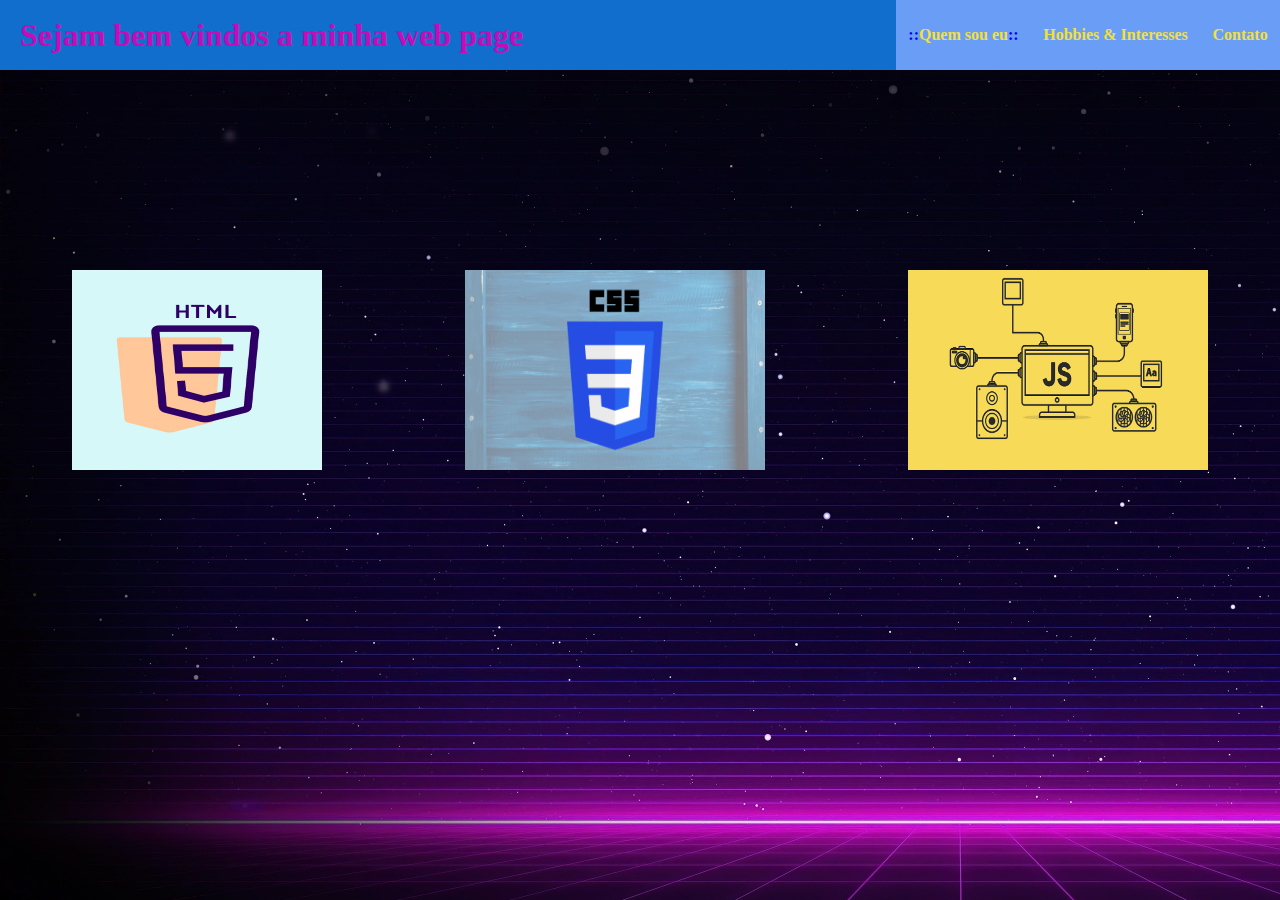
<file: index.html>
<!DOCTYPE html>
<html lang="en">
  <head>
    <meta charset="UTF-8" />
    <meta http-equiv="X-UA-Compatible" content="IE=edge" />
    <meta name="viewport" content="width=device-width, initial-scale=1.0" />
    <title>Document</title>
    <link rel="stylesheet" href="./assets/style01.css" />
  </head>
  <body>
    <header>
      <h1>Sejam bem vindos a minha web page</h1>
      <nav>
        <a href="myinfo.html"><span>::</span>Quem sou eu<span>::</span></a>
        <a href="hobbies.html">Hobbies & Interesses</a>
        <a href="contato.html">Contato</a>
      </nav>            
    </header> 

      <main class="flexbox-container">
        <div class="flexbox">
          <img src="imgs/html1.jpg" width="250px" height="200px">
        </div>

        <div class="flexbox">
          <img src="imgs/css.webp" width="300px" height="200px">
        </div>

        <div class="flexbox">
          <img src="imgs/js.png" width="300px" height="200px">
        </div>
      </main>
 
  </body>
</html>
</file>
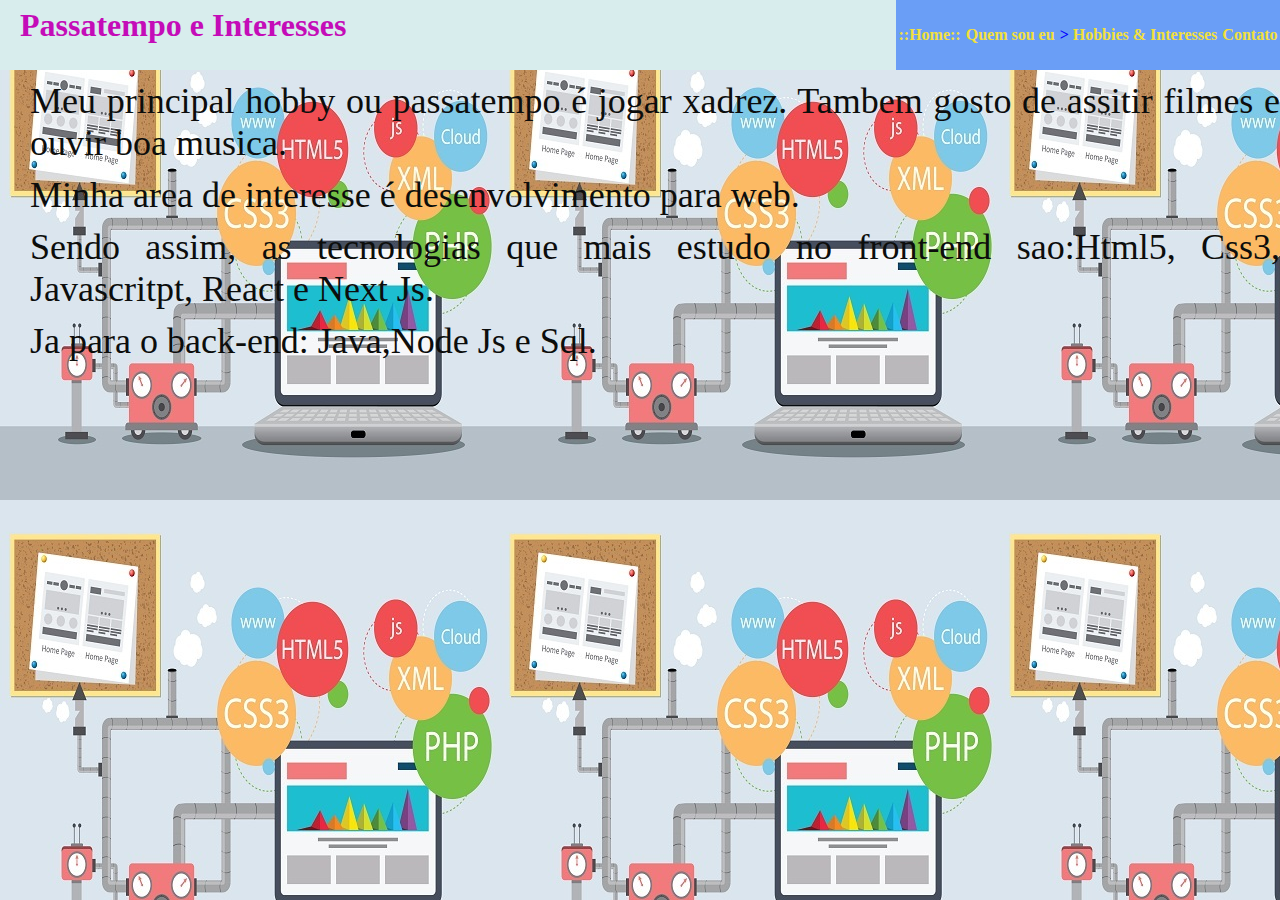
<file: hobbies.html>
<!DOCTYPE html>
<html lang="en">

<head>
  <meta charset="UTF-8" />
  <meta http-equiv="X-UA-Compatible" content="IE=edge" />
  <meta name="viewport" content="width=device-width, initial-scale=1.0" />
  <title>Document</title>
  <link rel="stylesheet" href="./assets/style02.css" />
</head>

<body>
  <header>
    <h1>Passatempo e Interesses</h1>

    <nav>
      <a href="index.html">::Home::</a>
      <a href="myinfo.html">Quem sou eu</a>
      <a href="hobbies.html"><span>> </span>Hobbies & Interesses</a>
      <a href="contato.html">Contato</a>
    </nav>
  </header>
  <main>
    <section class="secao">
      <p>Meu principal hobby ou passatempo é jogar xadrez.
        Tambem gosto de assitir filmes e ouvir boa musica.</p>
      <p>Minha area de interesse é desenvolvimento para web.</p>
      <p>Sendo assim, as tecnologias que mais estudo no front-end sao:Html5, Css3,
        Javascritpt, React e Next Js.</p>
      <p>Ja para o back-end: Java,Node Js e Sql.</p>
    </section>
  </main>



</body>

</html>
</file>
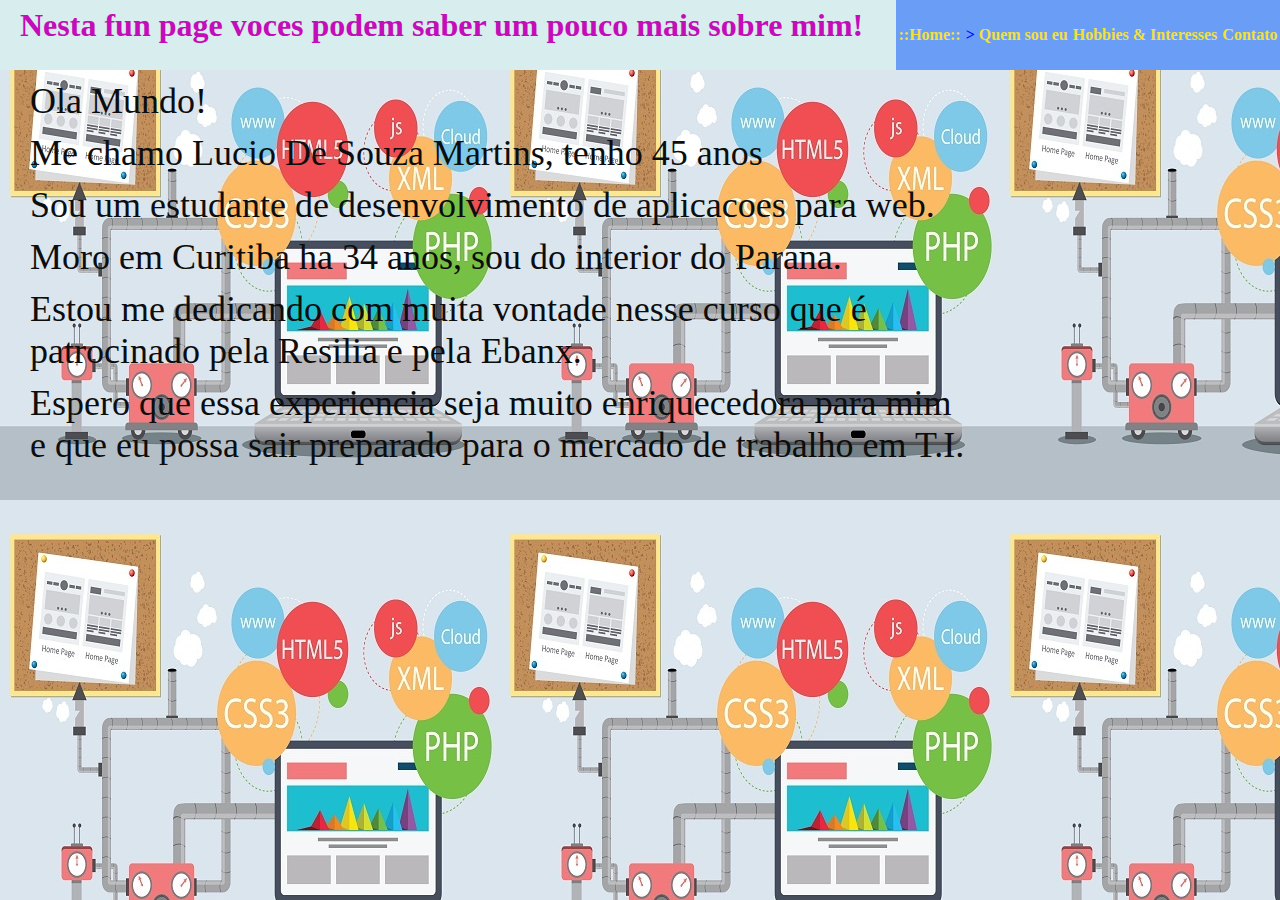
<file: myinfo.html>
<!DOCTYPE html>
<html lang="en">
  <head>
    <meta charset="UTF-8" />
    <meta http-equiv="X-UA-Compatible" content="IE=edge" />
    <meta name="viewport" content="width=device-width, initial-scale=1.0" />
    <title>Document</title>
    <link rel="stylesheet" href="./assets/style02.css" />   
  </head>
  <body>
    <header>
        <h1>Nesta fun page voces podem saber um pouco mais sobre mim!</h1>
      <nav>
        <a href="index.html">::Home::</a>
        <a href="myinfo.html"><span> > </span>Quem sou eu</a>
        <a href="hobbies.html">Hobbies & Interesses</a>
        <a href="contato.html">Contato</a>
      </nav>
    </header>
    <main>
      <section class="secao">
        <p>Ola Mundo!</p>
        <p>Me chamo Lucio De Souza Martins, tenho 45 anos</p>
        <p>Sou um estudante de desenvolvimento de aplicacoes para web.</p>
        <p>Moro em Curitiba ha 34 anos, sou do interior do Parana.</p>
        <p>Estou me dedicando com muita vontade nesse curso que é <br/>
        patrocinado pela Resilia e pela Ebanx.</p>
        <p>Espero que essa experiencia seja muito enriquecedora para mim<br/>
        e que eu possa sair preparado para o mercado de trabalho em T.I.</p>
        
      </section>
    </main>
  </body>
</html>
</file>
<file: assets/style01.css>
* {
  margin: 0;
  padding: 0;
  box-sizing: border-box;
}

/* imagem de fundo no corpo do doc*/
body {
  background-image: url("../imgs/outrun.jpg");
}

/* Cabecalho da pag.*/
header {
  background-color: rgb(17, 110, 204);
  display: flex;
  color: #ffff;
  justify-content: space-around;
  height: 70px;
}

.flexbox-container {
  display: flex;
  width: 100%;
  height: auto;
  flex-wrap: wrap;
  justify-content: space-around;
  flex-direction: row;
}

.flexbox {
  margin-top: 200px;

}



/*link*/
a {
  text-decoration: none;
  color: rgb(242, 224, 60);
  font-weight: bold;
}

/* Titulo de nivel 1*/
h1 {
  width: 70%;
  padding-left: 20px;
  line-height: 50px;
  color: rgb(196, 12, 184);
  font-weight: bold;
  margin-top: 10px;
}

/* Destaque nos links com a tag span*/
span {
  font-weight: bold;
  color: blue;
}

/*Navegacao*/
nav {
  background-color: rgb(106, 158, 246);
  display: flex;
  align-items: center;
  width: 30%;
  justify-content: space-around;
}

/*Celulares*/
@media screen and (max-width:500px) {
  h1 {
    color: rgb(16, 238, 79);
  }

  p {
    color: blue;
  }
}

/*Tablets
@media (max-width: 768x1024) {
  h1 {
    color: black;
  }

  p {
    color: blue;
  }
}

*/
</file>
<file: assets/style02.css>
* {
  margin: 0;
  padding: 0;
  box-sizing: border-box;
}
/*Imagem de fundo no corpo do doc.*/
body {
  background-image: url(../imgs/web.jpg);
}

/*Cabecalho da pagina*/
header {
  background-color: rgb(216, 237, 237);
  display: flex;
  color: #ffff;
  justify-content: space-around;
  height: 70px;
}

.secao p {
  text-align: justify;
  margin-top: 10px;
}

a {
  text-decoration: none;
  color: rgb(242, 224, 60);
  font-weight: bold;
}

h1 {
  width: 70%;
  padding-left: 20px;
  line-height: 50px;
  color: rgb(196, 12, 184);
  font-weight: bold;
}

p {
  font-family: Comic Sans Ms;
  font-size: 36px;
  color: rgb(12, 13, 12);
  margin-left: 30px;
}

/* Destaque nos links com a tag span*/
span {
  font-weight: bold;
  color: blue;
}

/*Barra de navegacao da pag.*/
nav {
  background-color: rgb(106, 158, 246);
  display: flex;
  align-items: center;
  width: 30%;
  justify-content: space-around;
}

/*Celulares*/
@media (max-width: 375x667) {
  h1 {
    color: red;
  }

  p {
    color: blue;
  }
}

/*Tablets*/
@media (max-width: 768x1024) {
  h1 {
    color: black;
  }

  p {
    color: blue;
  }
}
</file>
